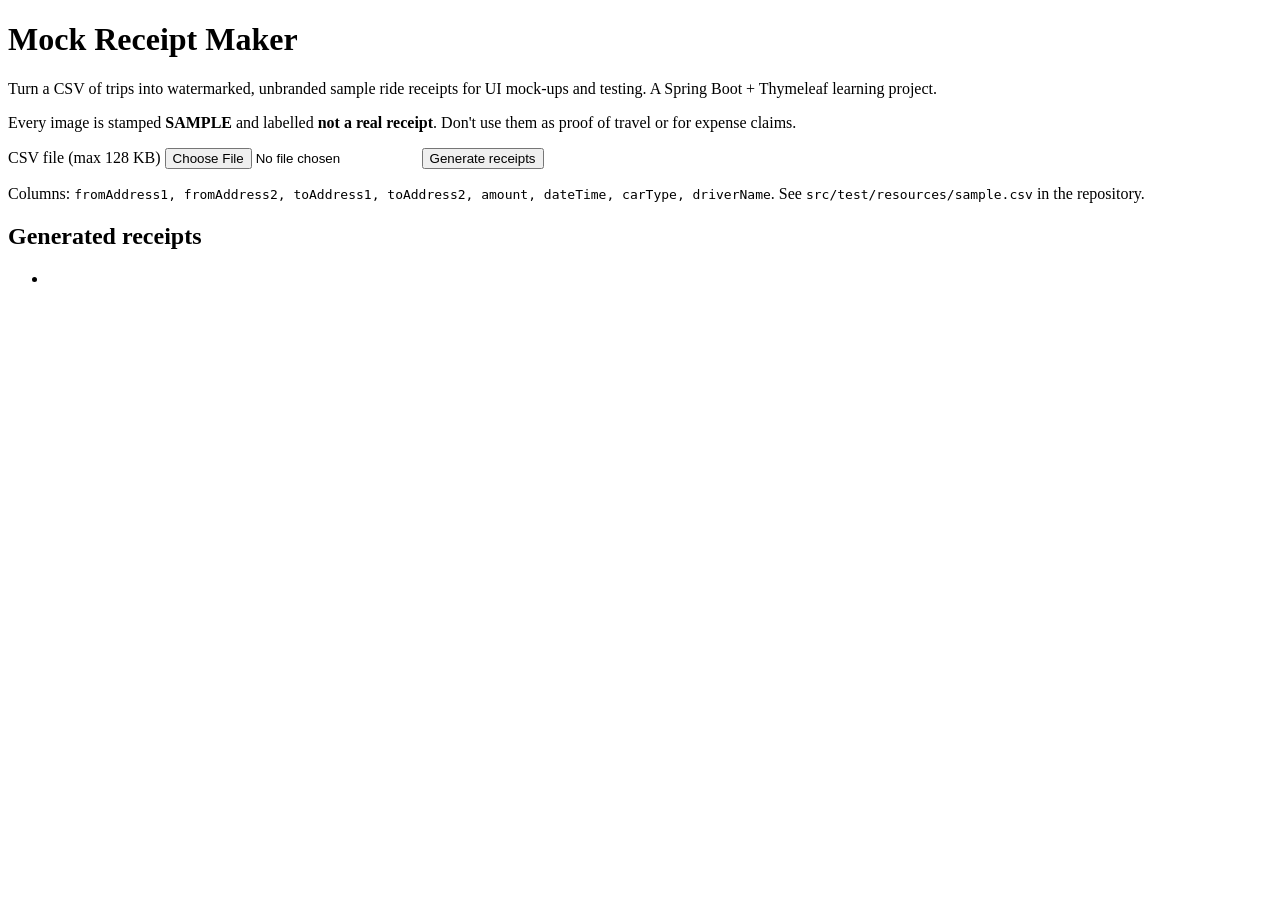
<file: src/main/resources/templates/index.html>
<!doctype html>
<html lang="en" xmlns:th="http://www.thymeleaf.org">
<head>
    <meta charset="utf-8">
    <meta name="viewport" content="width=device-width, initial-scale=1">
    <title>Mock Receipt Maker</title>
    <link rel="stylesheet" th:href="@{/css/app.css}">
</head>
<body>
<main>
    <header>
        <h1>Mock Receipt Maker</h1>
        <p class="lead">Turn a CSV of trips into watermarked, unbranded sample ride receipts for UI mock-ups and
            testing. A Spring Boot + Thymeleaf learning project.</p>
        <p class="notice">Every image is stamped <strong>SAMPLE</strong> and labelled
            <strong>not a real receipt</strong>. Don't use them as proof of travel or for expense claims.</p>
    </header>

    <p class="flash ok" th:if="${message}" th:text="${message}"></p>
    <p class="flash err" th:if="${error}" th:text="${error}"></p>

    <form method="post" enctype="multipart/form-data" th:action="@{/upload}">
        <label for="file">CSV file (max 128 KB)</label>
        <input id="file" type="file" name="file" accept=".csv,text/csv" required>
        <button type="submit">Generate receipts</button>
    </form>
    <p class="hint">Columns: <code>fromAddress1, fromAddress2, toAddress1, toAddress2, amount, dateTime, carType,
        driverName</code>. See <code>src/test/resources/sample.csv</code> in the repository.</p>

    <section th:if="${not #lists.isEmpty(receipts)}">
        <h2>Generated receipts</h2>
        <ul>
            <li th:each="name : ${receipts}">
                <a th:href="@{/receipts/{name}(name=${name})}" th:text="${name}"></a>
            </li>
        </ul>
    </section>
</main>
</body>
</html>
</file>
